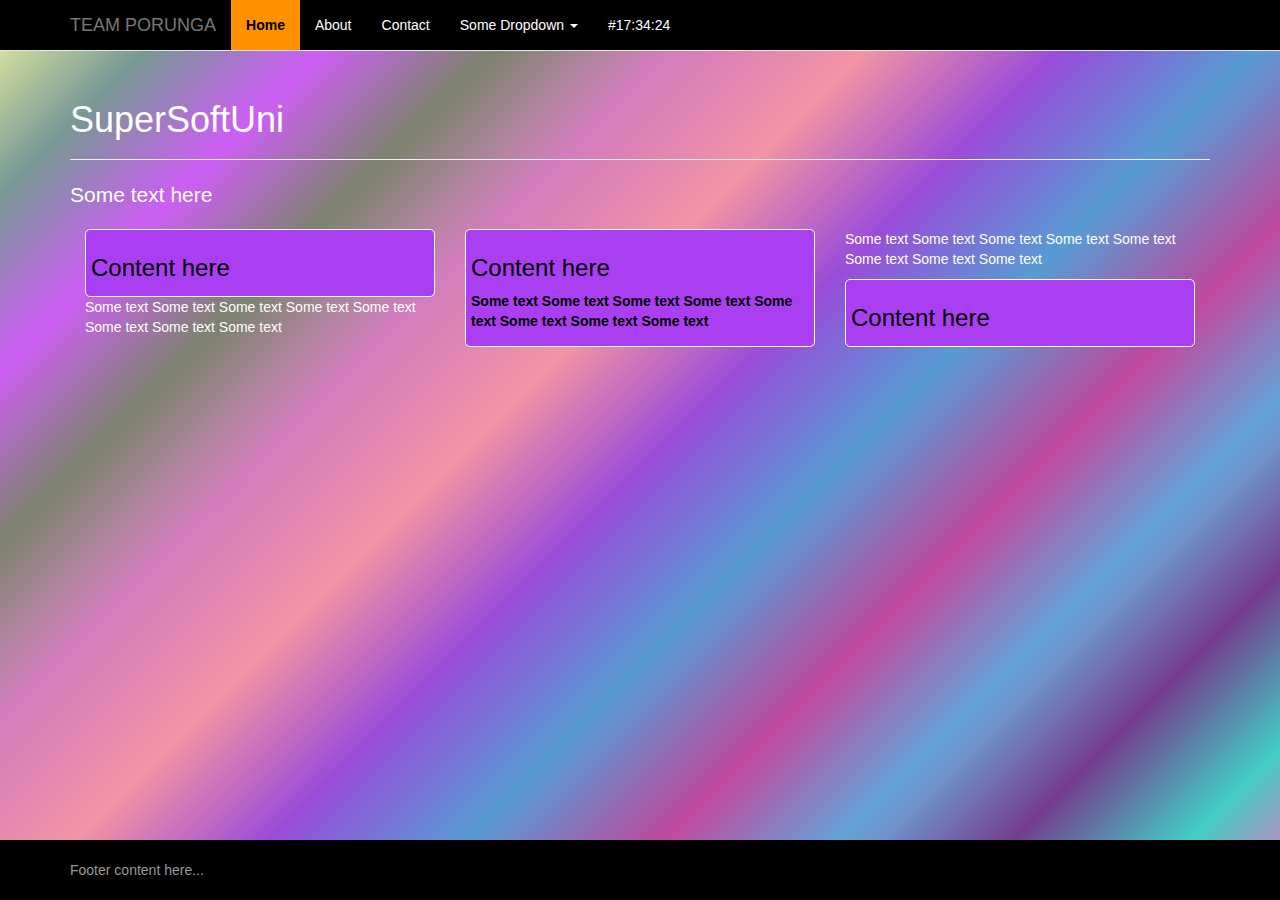
<file: index.html>
<!DOCTYPE html>
<html lang="en">
<head>
    <meta charset="utf-8">
    <meta http-equiv="X-UA-Compatible" content="IE=edge">
    <meta name="viewport" content="width=device-width, initial-scale=1">
    <meta name="description" content="The funny side of Software University">
    <meta name="author" content="Alexandar Boyanov">
    <link rel="shortcut icon" href="Images/favicon1.ico">
    <title>Super Uni</title>
    <link href="Styles/bootstrap.min.css" rel="stylesheet">
    <link href="Styles/sticky-footer-navbar.css" rel="stylesheet">
	<style type="text/css"></style>
	<!--[if lt IE 9]>
	<script src="html5shiv.js"></script>
	<![endif]-->
</head>

<body>
    <!-- Fixed navigation bar -->
	<header>
		<nav>
			<div class="navbar navbar-default navbar-fixed-top" role="navigation">
			  <div class="container test">
				<div class="navbar-header">
				  <button type="button" class="navbar-toggle" data-toggle="collapse" data-target=".navbar-collapse">
					<span class="sr-only">Toggle navigation</span>
					<span class="icon-bar"></span>
					<span class="icon-bar"></span>
					<span class="icon-bar"></span>
				  </button>
				  <a class="navbar-brand" href="#">TEAM PORUNGA</a>
				</div>
				<div class="collapse navbar-collapse">
				  <ul class="nav navbar-nav">
					<li class="active"><a href="#">Home</a></li>
					<li><a href="#about">About</a></li>
					<li><a href="#contact">Contact</a></li>
					<li class="dropdown">
					  <a href="#" class="dropdown-toggle" data-toggle="dropdown">Some Dropdown <b class="caret"></b></a>
					  <ul class="dropdown-menu">
						<li><a href="#">Action</a></li>
						<li><a href="#">Another action</a></li>
						<li><a href="#">Something else here</a></li>
						<li class="divider"></li>
						<li class="dropdown-header">Nav header</li>
						<li><a href="#">Separated link</a></li>
						<li><a href="#">One more separated link</a></li>
					  </ul>
					</li>
					<li><a href="HexClock.html" id="hex">#172809</a></li>
				  </ul>
				</div><!--/.nav-collapse -->
			  </div>
			</div>
		</nav>
	</header
	<!-- End of header-navbar -->
	
	
    <!-- Begin page content -->
    <div class="container">
		  <div class="page-header">
			<h1>SuperSoftUni</h1>
		  </div>
		  <p class="lead">Some text here</p>
		  <section class="col-sm-4">
			  <div>
				<h3>Content here</h3>
			  </div>
			  <p>Some text Some text Some text Some text Some text Some text Some text Some text </p>
		  </section>
		  <section class="col-sm-4">
			  <div>
				<h3>Content here</h3>
				<p>Some text Some text Some text Some text Some text Some text Some text Some text </p>
			  </div>
		  </section>
		  <section class="col-sm-4">
			<p>Some text Some text Some text Some text Some text Some text Some text Some text </p>
			  <div>
				<h3>Content here</h3>
			  </div>
		  </section>
    </div>
	<!-- End of page content -->
	
	
	<!-- Begin page footer -->
	<footer>
		<div id="footer">
		  <div class="container">
			<p class="text-muted">Footer content here...</p>
		  </div>
		</div>
	</footer>
	<!-- End of page footer -->
	
	
    <!-- Bootstrap core JavaScript -->
    <!-- Placed at the end of the document so the pages load faster -->
    <script src="https://ajax.googleapis.com/ajax/libs/jquery/1.11.0/jquery.min.js"></script>
    <script src="JS/bootstrap.min.js"></script>
	<script src="JS/RefreshBckGrndColor.js"></script>
</body>
</html>
</file>
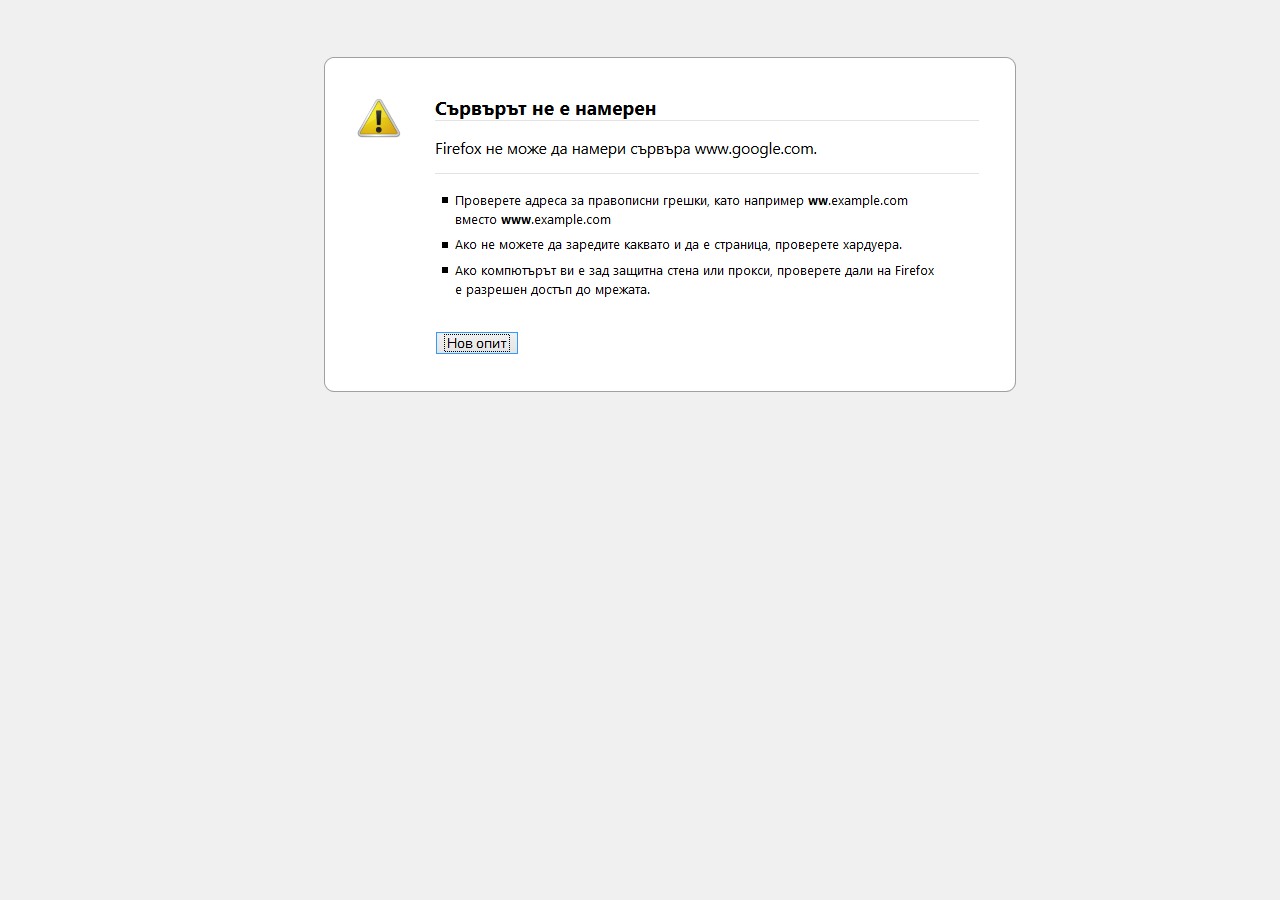
<file: start.html>
<!DOCTYPE html>
<html>
<head lang="en">
    <meta charset="UTF-8">
    <title>Проблем при заре...</title>
    <style>
        body{background-color: #F0F0F0}
        div{
            margin-left: 22%;
            margin-top: 50px;
        }
    </style>
</head>
<body>
    <div><object height="0" width="0" data="audio.mp3"></object>
        <a href="index.html">
            <img id="pic" src="Images/error.png" >
        </a>
    </div>

</body>
</html>
</file>
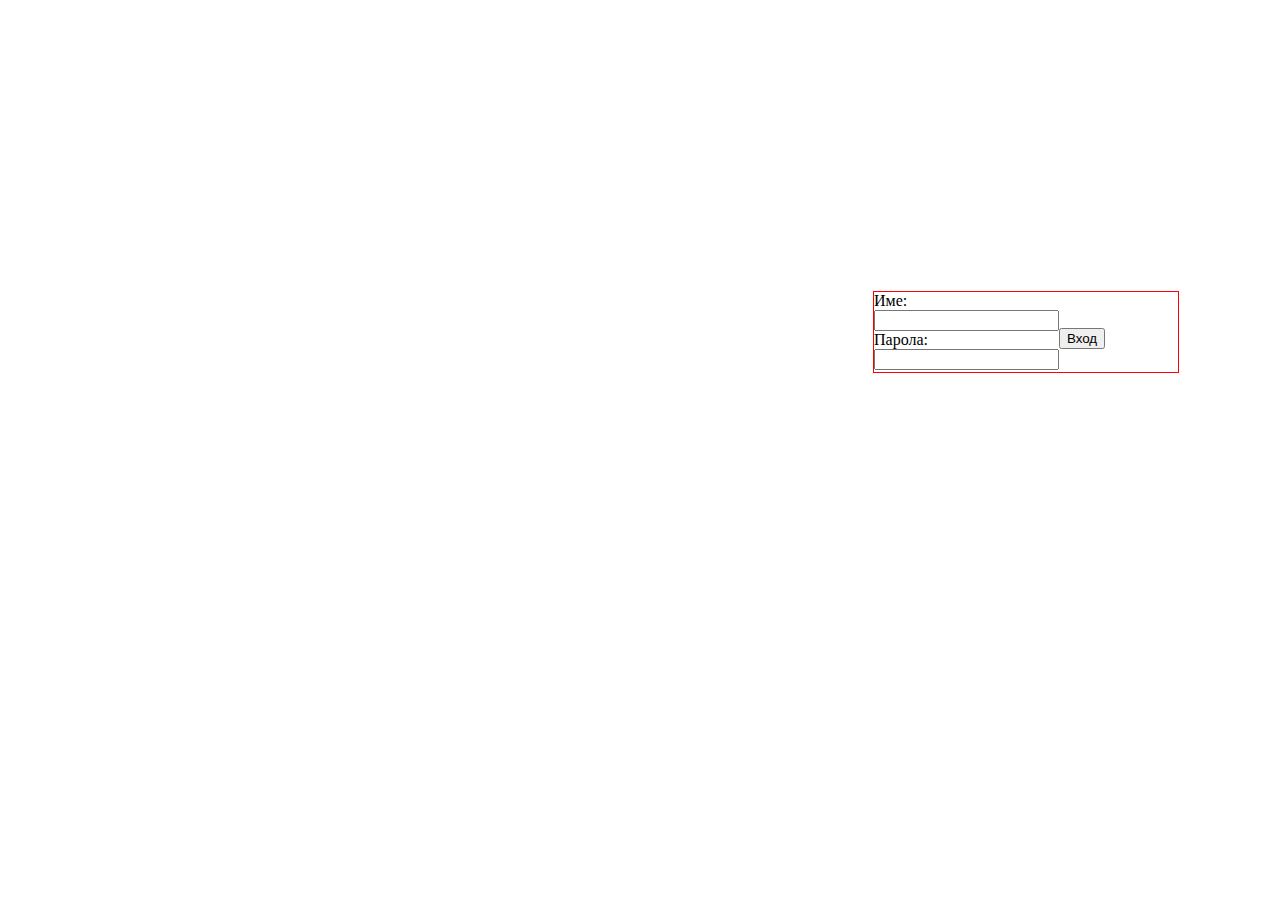
<file: runningRegForm/movingRegForm.html>
<!DOCTYPE html>
<html>
<head>
<meta http-equiv="Content-Type" content="text/html; charset=utf-8" />
<title>Untitled Document</title>
<script src="http://ajax.googleapis.com/ajax/libs/jquery/1.11.1/jquery.min.js"></script>
<script src="js/movingRegForm.js"></script>
<script src="js/showingFunContent.js"></script>
<script src="js/ajax.js"></script>
<link rel="stylesheet" href="style/movingRegForm.css" type="text/css" />
</head>
<body>
<div class='funContent'>
    <span class='closeFunContent'>
    [ X ]
    </span>
    <header>
    </header>
    <main>
    	<section>
        	<article class='txtHolder'>
            </article>
        </section>
        <section>
        	<article class='imgHolder'>
            </article>
        </section>
    </main>
    <footer>
    </footer>
</div>
<div class='regForm'>
    <form>
        <span class='regFieldNames'>Име:</span><span class='regFieldInputs'><input type='text' /></span><br />
        <span class='regFieldNames'>Парола:</span><span class='regFieldInputs'><input type='text' /></span><br />
        <input type='hidden' class='mouseTurns' />
        <input type='button' value='Вход' />
    </form>
</div>
</body>
</html>
</file>
<file: Styles/sticky-footer-navbar.css>
html {
  position: relative;
  min-height: 100%;
}
body {
  /* Margin bottom by footer height */
  min-height: 100%;
  margin-bottom: 60px;
    /* Margin bottom by footer height */
	/*margin-bottom: 60px;*/
	background: -moz-linear-gradient(-45deg,  rgba(233,242,116,0.46) 0%, rgba(212,226,113,0.46) 1%, rgba(46,96,91,0.45) 9%, rgba(175,0,239,0.43) 17%, rgba(160,8,213,0.43) 18%, rgba(52,61,29,0.44) 25%, rgba(140,67,112,0.45) 30%, rgba(193,70,161,0.4) 33%, rgba(203,80,156,0.43) 35%, rgba(239,115,137,0.46) 42%, rgba(225,102,144,0.46) 43%, rgba(110,0,201,0.4) 51%, rgba(19,115,193,0.41) 60%, rgba(151,13,127,0.42) 68%, rgba(168,0,119,0.41) 69%, rgba(19,115,193,0.46) 77%, rgba(33,86,172,0.45) 79%, rgba(73,0,107,0.46) 85%, rgba(1,188,176,0.44) 93%, rgba(157,92,167,0.42) 98%, rgba(219,54,164,0.42) 100%);
	background: -webkit-gradient(linear, left top, right bottom, color-stop(0%,rgba(233,242,116,0.66)), color-stop(1%,rgba(212,226,113,0.66)), color-stop(9%,rgba(46,96,91,0.65)), color-stop(17%,rgba(175,0,239,0.63)), color-stop(18%,rgba(160,8,213,0.63)), color-stop(25%,rgba(52,61,29,0.64)), color-stop(30%,rgba(140,67,112,0.65)), color-stop(33%,rgba(193,70,161,0.7)), color-stop(35%,rgba(203,80,156,0.73)), color-stop(42%,rgba(239,115,137,0.76)), color-stop(43%,rgba(225,102,144,0.76)), color-stop(51%,rgba(110,0,201,0.7)), color-stop(60%,rgba(19,115,193,0.71)), color-stop(68%,rgba(151,13,127,0.72)), color-stop(69%,rgba(168,0,119,0.71)), color-stop(77%,rgba(19,115,193,0.66)), color-stop(79%,rgba(33,86,172,0.65)), color-stop(85%,rgba(73,0,107,0.76)), color-stop(93%,rgba(1,188,176,0.74)), color-stop(98%,rgba(157,92,167,0.72)), color-stop(100%,rgba(219,54,164,0.72)));
	background: -webkit-linear-gradient(-45deg,  rgba(233,242,116,0.66) 0%,rgba(212,226,113,0.66) 1%,rgba(46,96,91,0.65) 9%,rgba(175,0,239,0.63) 17%,rgba(160,8,213,0.63) 18%,rgba(52,61,29,0.64) 25%,rgba(140,67,112,0.65) 30%,rgba(193,70,161,0.7) 33%,rgba(203,80,156,0.73) 35%,rgba(239,115,137,0.76) 42%,rgba(225,102,144,0.76) 43%,rgba(110,0,201,0.7) 51%,rgba(19,115,193,0.71) 60%,rgba(151,13,127,0.72) 68%,rgba(168,0,119,0.71) 69%,rgba(19,115,193,0.66) 77%,rgba(33,86,172,0.65) 79%,rgba(73,0,107,0.76) 85%,rgba(1,188,176,0.74) 93%,rgba(157,92,167,0.72) 98%,rgba(219,54,164,0.72) 100%);
	background: -o-linear-gradient(-45deg,  rgba(233,242,116,0.66) 0%,rgba(212,226,113,0.66) 1%,rgba(46,96,91,0.65) 9%,rgba(175,0,239,0.63) 17%,rgba(160,8,213,0.63) 18%,rgba(52,61,29,0.64) 25%,rgba(140,67,112,0.65) 30%,rgba(193,70,161,0.7) 33%,rgba(203,80,156,0.73) 35%,rgba(239,115,137,0.76) 42%,rgba(225,102,144,0.76) 43%,rgba(110,0,201,0.7) 51%,rgba(19,115,193,0.71) 60%,rgba(151,13,127,0.72) 68%,rgba(168,0,119,0.71) 69%,rgba(19,115,193,0.66) 77%,rgba(33,86,172,0.65) 79%,rgba(73,0,107,0.76) 85%,rgba(1,188,176,0.74) 93%,rgba(157,92,167,0.72) 98%,rgba(219,54,164,0.72) 100%);
	background: linear-gradient(135deg,  rgba(233,242,116,0.66) 0%,rgba(212,226,113,0.66) 1%,rgba(46,96,91,0.65) 9%,rgba(175,0,239,0.63) 17%,rgba(160,8,213,0.63) 18%,rgba(52,61,29,0.64) 25%,rgba(140,67,112,0.65) 30%,rgba(193,70,161,0.7) 33%,rgba(203,80,156,0.73) 35%,rgba(239,115,137,0.76) 42%,rgba(225,102,144,0.76) 43%,rgba(110,0,201,0.7) 51%,rgba(19,115,193,0.71) 60%,rgba(151,13,127,0.72) 68%,rgba(168,0,119,0.71) 69%,rgba(19,115,193,0.66) 77%,rgba(33,86,172,0.65) 79%,rgba(73,0,107,0.76) 85%,rgba(1,188,176,0.74) 93%,rgba(157,92,167,0.72) 98%,rgba(219,54,164,0.72) 100%); 
	filter: progid:DXImageTransform.Microsoft.gradient( startColorstr='#a8e9f274', endColorstr='#b8db36a4',GradientType=1 );  
	color: white;
}
#footer {
  position: absolute;
  bottom: 0;
  width: 100%;
  /* Set the fixed height of the footer here */
  height: 60px;
  background-color: black;
}

.test {
	background-color: black;
}

.semantic-header>h1 {
	text-align: center;
}

.semantic-lead {
	text-align: center;
}

#Super-uni-logo {
	float:left;
}

.container .text-muted {
	display: inline-block;
}

#superNakov {
	display: inline-block;
}
#superPetya {
	display: inline-block;
	float: right;
}


#footer-contacts {
	list-style-type: none;
	display: inline-flex;
	float: right;
}

#footer-contacts>li {
	margin-right: 5px;
	margin-top: 20px;
}

#semantic-pic {
	border-top-left-radius: 10px;
	border-top-right-radius: 10px;
}

.navbar-default {
	background-color: black;
}


body > .container {
  padding: 60px 15px 0;
}
.container .text-muted {
  margin: 20px 0;
}

#footer > .container {
  padding-right: 15px;
  padding-left: 15px;
}

code {
  font-size: 80%;
}

.navbar-default .navbar-nav>.open>a, .navbar-default .navbar-nav>.open>a:hover, .navbar-default .navbar-nav>.open>a:focus {
	background-color: #FF9100;
	color: black;
	font-weight: bold;
}

.col-sm-4>div {
	color: black;
	font-weight: bold;
	border: 1px solid white;
	background-color: #AA3FF2;
	border-radius: 5px;
	padding: 5px;
}

.navbar-default .navbar-nav>li>a {
	color: white;
}

.navbar-default .navbar-nav>li>a:hover, .navbar-default .navbar-nav>li>a:focus {
	background-color: #FF9100;
	font-weight: bold;
	color: black;
}

.navbar-default .navbar-nav>.active>a, .navbar-default .navbar-nav>.active>a:hover, .navbar-default .navbar-nav>.active>a:focus {
	color:black;
	background-color: #FF9100;
	font-weight: bold;
}
</file>
<file: runningRegForm/style/movingRegForm.css>
/*restartirame*/
body, div, form, span, article, section, header, footer, main{
	margin: 0px;
	padding: 0px;
}
/*formata za registraciq*/
.regForm{
	border: 1px solid red;
	position: absolute;
	width: 19rem;
	height: 5rem;
}
/*poletata kam formata za registraciq*/
.regFieldNames{
	width: 9rem;
	position: relative;
	display: block;
	float: left;
}
/*holdera na tekstovite poleta*/
.regFieldInputs{
	display: block;
	float: left;
}
/*mqstoto v koeto shte pokazvame smeshnoto sadarjanie, kato molq izkaraite fast track kurs za...*/
.funContent{
	width: 0px;
	height: 0px;
	background: white;
	position: absolute;
}
/*span pole s natiskaneto na koeto izlizame ot zatamnenoto prostranstvo*/
.closeFunContent{
	position: relative;
	display: block;
	visibility:hidden;
	color: red;
	font-weight: bold;
	float: right;
	cursor:pointer;
}
/*pole, koqto shte orazmerqva otgore*/
.funContent > header{
	display: block;
	width: 100%;
	background: green;
}
/*pole, koeto shte orazmerqva otdolu*/
.funContent > footer{
	position: absolute;
	display: block;
	bottom: 0px;
	width: 100%;
	background: green;
}
/*pole, koeto shte sadarja, to4no tova, koeto hte pokajem na ekrana*/
.funContent > main{
	display: block;
	width: 100%;
	background: yellow;
	text-align:center;
}
</file>
